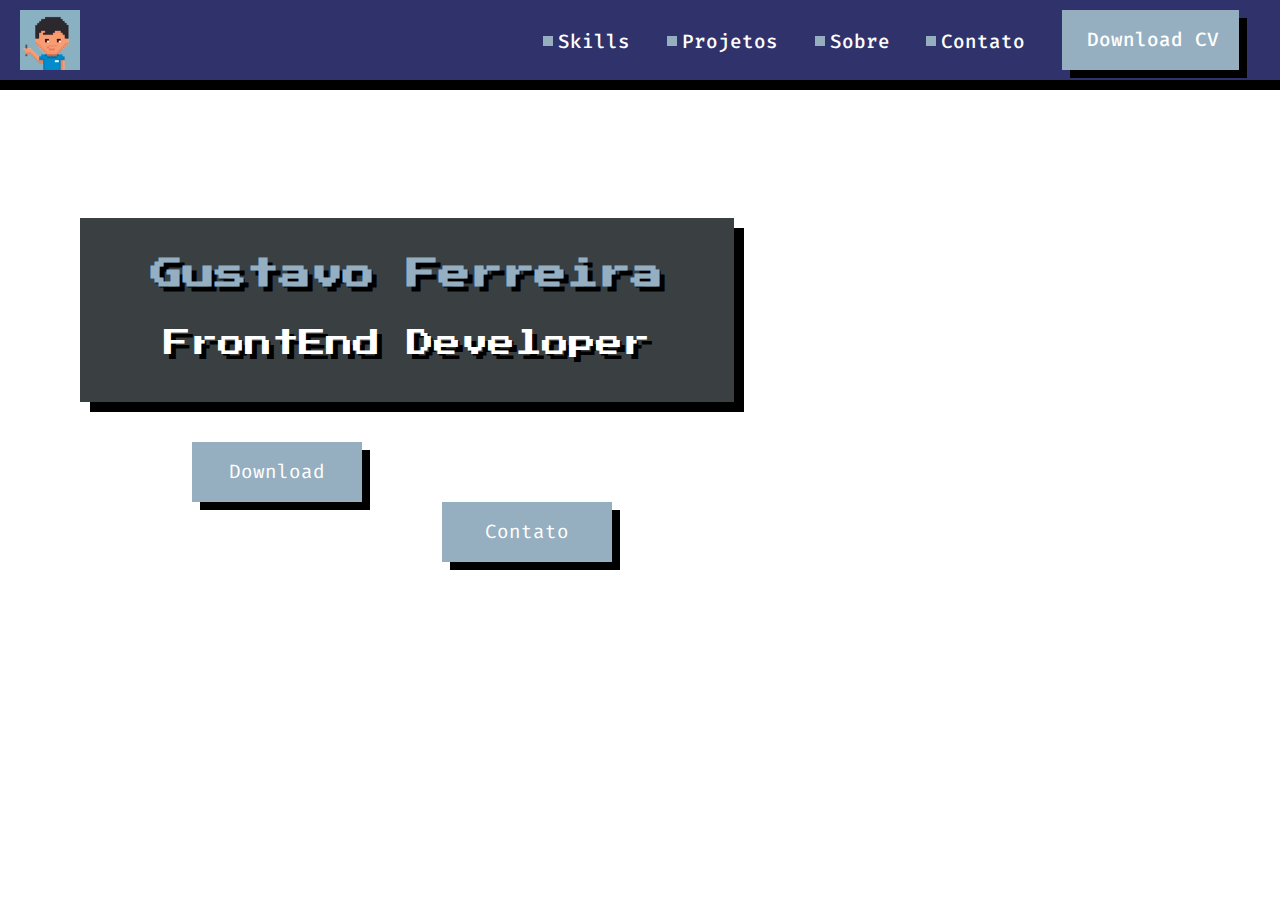
<file: index.html>
<!DOCTYPE html>
<html lang="pt-BR">
<head>
    <meta charset="UTF-8">
    <title>Dev Gustavo Ferreira</title>
    <link rel="stylesheet" href="style.css">
    <link rel="stylesheet" media="screen and (max-width:810px)" href="mobile.css">
</head>
<body>
    <header>
        <img src="img/pixel-azul.png" alt="logo dev gusta">

        <nav>
            <a href="/skills/skills.html" lang="en">Skills</a>
            <a href="/projetos/projeto.html">Projetos</a>
            <a href="/sobre/sobre.html">Sobre</a>
            <a href="/contato/contato.html">Contato</a>
            <a id="button" href="https://www.mediafire.com/file/o8e300ynf3zisfi/gustavo_ferreira.docx/file" target="blank" lang="en">Download CV</a>
        </nav>
    </header>
    <main>
        <div class="caixa-texto">
            <h1>Gustavo Ferreira</h1>
            <span>FrontEnd Developer</span>
        </div>
        <div class="botoes">
            <a class="cv" href="https://www.mediafire.com/file/o8e300ynf3zisfi/gustavo_ferreira.docx/file" target="blank" lang="en">Download CV</a>
            <a class="contato" href="#" target="blank">Contato</a>
        </div>
        
    </main>
</body>
</html>
</file>
<file: style.css>
@import url('https://fonts.googleapis.com/css2?family=Press+Start+2P&display=swap');
@import url('https://fonts.googleapis.com/css2?family=Fira+Code:wght@300;400;500;600&display=swap');

*{
    margin: 0;
    padding: 0;
    box-sizing: border-box;
    font-family: 'Press Start 2P', sans-serif;
}

body{
    background-image: url();
    background-repeat: no-repeat;
    background-size: cover;
    grid-area:auto;
}

header{
    display: flex;
    justify-content: space-between;
    background-color: #30336b;
    border-bottom: 10px solid black;
    padding: 10px 20px;
    align-items: center;
}

img{
    width: 60px;
}


nav{
    text-align: right;
}

nav a{
    font-family:"Fira Code";
    display: inline-flex;
    align-items: center;
    color: #fff;
    font-size: 1.2rem;
    font-weight: 500;
    margin-right: 1.3rem;
    text-decoration: none;
}

nav a::before{
    content: '';
    background-color: #95afc0;
    width: 10px;
    height: 10px;
    margin-right: 5px;
}

nav a:active{
    color: #95afc0;
}

#button{
    display: inline-block;
    background-color: #95afc0;
    height: 60px;
    line-height: 60px;
    padding-left: 20px;
    padding-right: 20px;
    box-shadow: 8px 8px 0 #000;
    transform: scale(1);
    animation: pulse 5s ease-in-out infinite both;
}

@keyframes pulse{
    0%{
        transform: scale(0.9);
    }
    5%{
        transform: scale(1);
    }
    10%{
        transform: scale(0.9);
    }
    15%{
        transform: scale(1);
    }
    20%{
        transform: scale(0.9);
    }
    25%{
        transform: scale(1);
    }
}

.caixa-texto{
    display: flex;
    position: relative;
    flex-direction: column;
    margin-top: 8rem;
    margin-left: 5rem;
    width: 654px;
    height: 184px;
    text-align: center;
    background-color:#3A4042;
    padding: 2.5rem;
    box-shadow: 10px 10px 0 #000;
}

.caixa-texto h1{
    margin-bottom: 2.5rem;
    text-shadow: 5px 5px 0 #000;
    color: #95afc0;
}

.caixa-texto span{
    font-size: 1.7rem;
    text-shadow: 5px 5px 0 #000;
    color: white;
}

.botoes{
    position: absolute;
    margin: 2.5rem 12rem;
    text-align: center;

}


.cv{
    font-family:"Fira Code";
    display: inline-block;
    text-decoration: none;
    color: #fff;
    background-color: #95afc0;
    margin-right: 4rem;
    font-size: 1.2rem;
    width: 170px;
    height: 60px;
    line-height: 60px;
    padding-left: 20px;
    padding-right: 20px;
    box-shadow: 8px 8px 0 #000;
    transition: 0.3s ease-in-out;
} 

.cv:hover{
    background-color: #30336b;
}

.contato{
    font-family:"Fira Code";
    display: inline-block;
    text-decoration: none;
    color: #fff;
    background-color: #95afc0;
    font-size: 1.2rem;
    width: 170px;
    height: 60px;
    line-height: 60px;
    padding-left: 20px;
    padding-right: 20px;
    box-shadow: 8px 8px 0 #000;
    transition: 0.3s ease-in-out;
}

.contato:hover{
    background-color: #30336b;
}
</file>
<file: mobile.css>
.caixa-texto{
    margin: 2rem auto;
    width: 100%;
    text-align: center;
}

.caixa-texto h1{
    font-size: 1.8rem;
}

.caixa-texto span{
    font-size: 1.2rem;
}

.botoes{
    margin: 1.2rem 0;
    text-align: center;
    width: 100%;
}

.cv {
    font-size: 1rem;
    margin-bottom: 50px;
    width: 100%;
}

.contato{
    font-size: 1rem;
    width: 100%;
}

nav a{
    display: inline-flex;
    font-size: 0.8rem;
    margin-right: 0.8rem;
}
</file>
